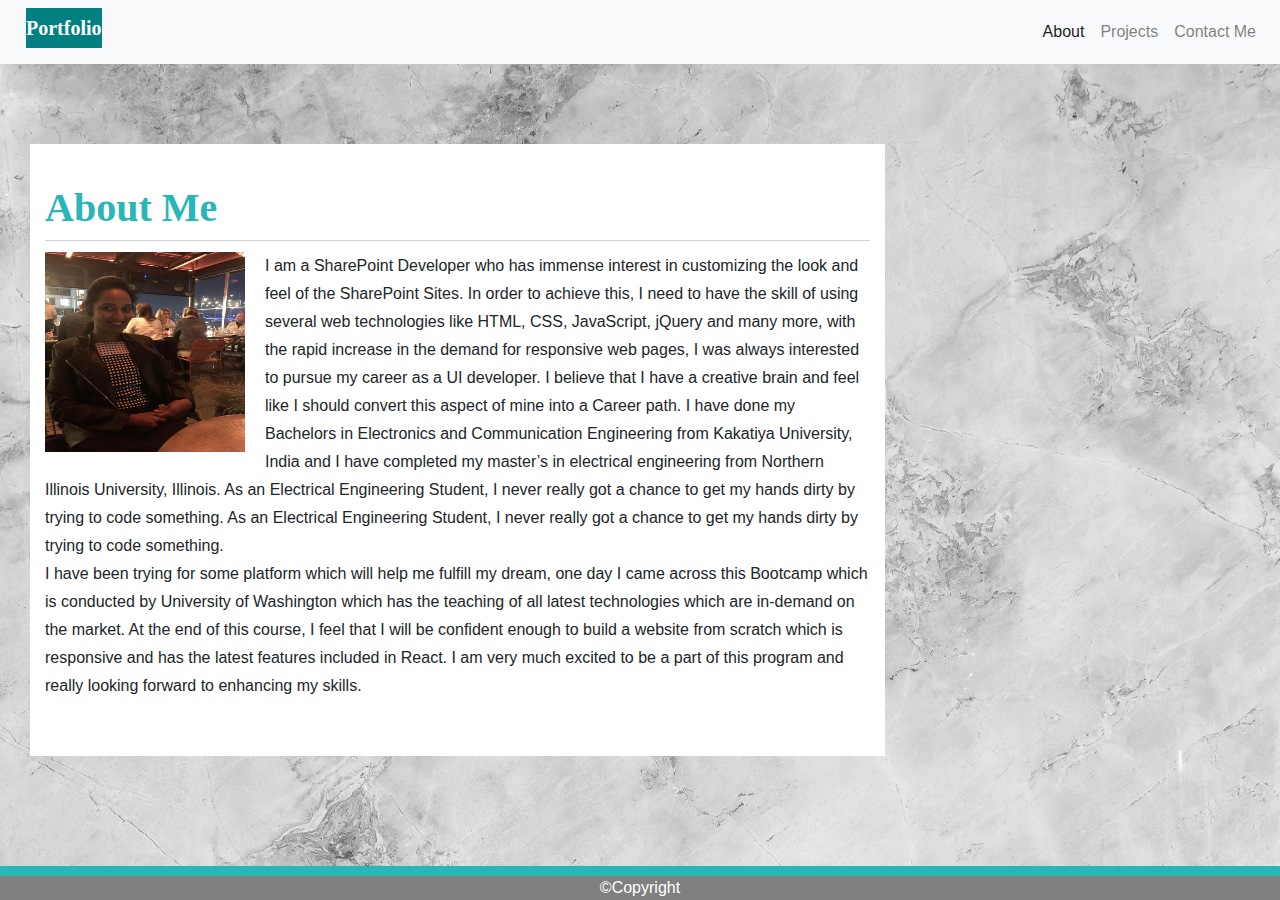
<file: index.html>
<!DOCTYPE html>
<html lang="en">

<head>
    <meta charset="UTF-8">
    <meta name="viewport" content="width=device-width, initial-scale=1.0">
    <meta http-equiv="X-UA-Compatible" content="ie=edge">
    <title>Portfolio</title>
    <!-- CSS Styles -->
    <link rel="stylesheet" href="assets/css/style.css">
    <link rel="stylesheet" href="https://stackpath.bootstrapcdn.com/bootstrap/4.5.2/css/bootstrap.min.css" integrity="sha384-JcKb8q3iqJ61gNV9KGb8thSsNjpSL0n8PARn9HuZOnIxN0hoP+VmmDGMN5t9UJ0Z" crossorigin="anonymous">
</head>

<body class="body-image">
  <!-- Navigation Pane -->
  <header>
    <nav class="navbar navbar-expand-lg navbar-light bg-light">
      <h1 class="navbar-brand text-white">Portfolio</h1>
      <button class="navbar-toggler" type="button" data-toggle="collapse" data-target="#navbarNav" aria-controls="navbarNav" aria-expanded="false" aria-label="Toggle navigation">
        <span class="navbar-toggler-icon"></span>
      </button>
      <div class="collapse navbar-collapse" id="navbarNav">
        <div class="navbar-nav ml-auto">
          <a class="nav-link active" href="index.html">About</a>
          <a class="nav-link" href="portfolio.html">Projects</a>
          <a class="nav-link" href="contact.html">Contact Me</a>
        </div>
      </div>
      </nav>
  </header>
  <main class="container">
    <section class="row">
      <div class="col-xs-12 col-sm-12 col-md-9 aboutMe"> 
      <h1 class="heading">About Me</h1> 
      <hr class="horizontal-divider">
        <img class="aboutMe-image" src="assets/portfolio/profile picture.jpeg" alt="profile Picture"> 
          <p>
          I am a SharePoint Developer who has immense interest in customizing the look and feel of the SharePoint Sites. 
          In order to achieve this, I need to have the skill of using several web technologies like HTML, CSS, JavaScript, jQuery and many more, 
          with the rapid increase in the demand for responsive web pages, I was always interested to pursue my career as a UI developer. I believe that 
          I have a creative brain and feel like I should convert this aspect of mine into a Career path. 
          I have done my Bachelors in Electronics and Communication Engineering from Kakatiya University, India and I have completed my master’s in electrical 
          engineering from Northern Illinois University, Illinois. As an Electrical Engineering Student, I never really got a chance to get my hands dirty by 
          trying to code something. As an Electrical Engineering Student, I never 
          really got a chance to get my hands dirty by trying to code something. 
        <br>
        I have been trying for some platform which will help me fulfill my dream, one day I came across this Bootcamp which is conducted by University of
        Washington which has the teaching of all latest technologies which are in-demand on the market. At the end of this course, I feel that I will be
        confident enough to build a website from scratch which is responsive and has the latest features included in React. I am very much excited to be 
        a part of this program and really looking forward to enhancing my skills.
        </p>
      </div>
    </section> 
  </main> 
</body> 
<!-- Footer -->     
<footer class="footer">
  &#169;Copyright 
</footer>

<script src="https://code.jquery.com/jquery-3.3.1.slim.min.js" inteˆgrity="sha384-q8i/X+965DzO0rT7abK41JStQIAqVgRVzpbzo5smXKp4YfRvH+8abtTE1Pi6jizo" crossorigin="anonymous"></script>
<script src="https://cdnjs.cloudflare.com/ajax/libs/popper.js/1.14.7/umd/popper.min.js" integrity="sha384-UO2eT0CpHqdSJQ6hJty5KVphtPhzWj9WO1clHTMGa3JDZwrnQq4sF86dIHNDz0W1" crossorigin="anonymous"></script>
<script src="https://stackpath.bootstrapcdn.com/bootstrap/4.3.1/js/bootstrap.min.js" integrity="sha384-JjSmVgyd0p3pXB1rRibZUAYoIIy6OrQ6VrjIEaFf/nJGzIxFDsf4x0xIM+B07jRM" crossorigin="anonymous"></script> 
</html>
</file>
<file: assets/css/style.css>
/* Making the Nav Bar similar to the sample Images provided in the homework */

.navbar-brand{
    background-color: teal;
    margin-left: 10px;
    font-family: Serif;
    font-size: 30px; 
    font-weight: bold;
}
.navbar-light .navbar-brand {
    color: white;
}

.contact-card{
    padding:10px;
}
a.active{
       color:black; 
}

/* Adding a background Image for the entire visible body*/

.body-image{ 
  width: 100%;
  height: 100%;
  background-image: url(../backgroundimage.jpeg);
  background-repeat: no-repeat;
  background-size: cover;
  display: block; 
}

.body-image .container{
    
    margin: 80px 60px 70px 60px;
    
}
.aboutMe, .contactMe, .portfolio{
    background-color: white;
    line-height: 1.75;
    padding: 40px;
    margin-right: 80px;
    margin-left: -30px;

}
.heading{
    color:rgb(40, 182, 182);
    font-family: serif;
    font-weight: bold;
}

.horizontal-divider{
    margin-top:5px;
    margin-bottom:10px;
    height:1px;
    width:100%;
    border-top:1px solid lightgray;
   }

 /* About Me Page profile picture style */

.aboutMe-image{
    float:left;
    margin:0px 20px 20px 0px;
    width:200px;
    height: 200px;
 }

 /* Portfolio Page Styles */

 .portfolio-image{
    float:left;
    margin:20px 20px 20px 20px;
    width:350px;
    height:350px; 
    align-items: center;
 }

 /* Contact Me Button Style */

.body-image .btn{
    background-color:rgb(40, 182, 182);
    border-color: rgb(40, 182, 182);
}

/* fixed Footer Styles  */

   .footer {
   
   position:fixed;
    left: 0;
    bottom: 0;
    width: 100%;
    height: auto;
    background-color:gray;
    color: white;
    text-align: center;
    border-top: 10px solid rgb(40, 182, 182);
    
 }
</file>
